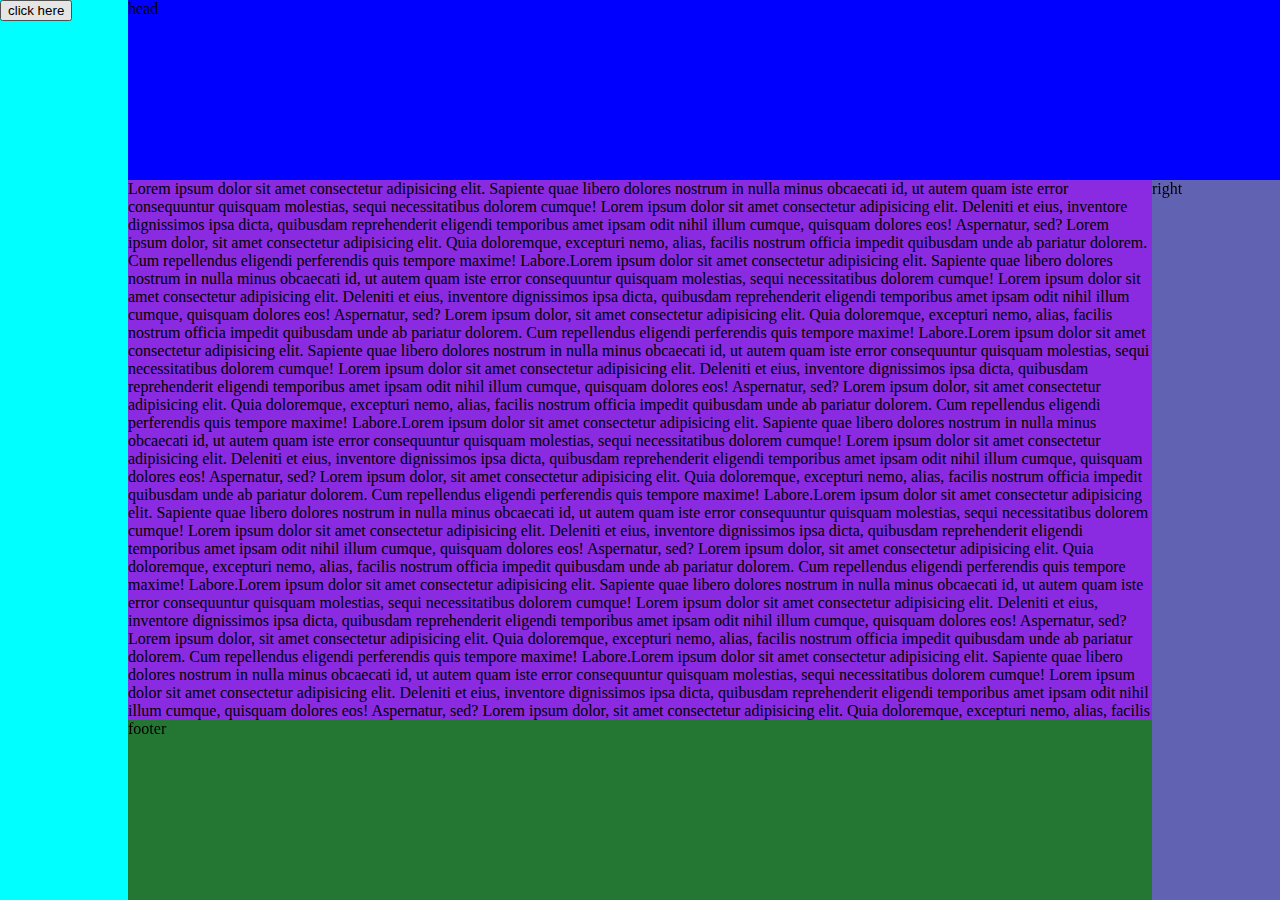
<file: indexFloat.html>
<!DOCTYPE html>
<html>

<head>
    <meta charset="utf-8" />
    <meta http-equiv="X-UA-Compatible" content="IE=edge">
    <title>Float</title>
    <meta name="viewport" content="width=device-width, initial-scale=1">
    <link rel="stylesheet" type="text/css" media="screen" href="./css/stl.css" />
    <script src="js/main.js"></script>
</head>

<body>
    <div class="container">
        <div class="navFloat"><input type="button" onclick="hideScroll()" value="click here"></div>
        <div class="headFloat">head</div>
        <div class="test">
            <div class="content">


                Lorem ipsum dolor sit amet consectetur adipisicing elit. Sapiente quae libero dolores nostrum in nulla minus obcaecati id, ut autem quam iste error consequuntur quisquam molestias, sequi necessitatibus dolorem cumque!
                Lorem ipsum dolor sit amet consectetur adipisicing elit. Deleniti et eius, inventore dignissimos ipsa dicta, quibusdam reprehenderit eligendi temporibus amet ipsam odit nihil illum cumque, quisquam dolores eos! Aspernatur, sed?
                Lorem ipsum dolor, sit amet consectetur adipisicing elit. Quia doloremque, excepturi nemo, alias, facilis nostrum officia impedit quibusdam unde ab pariatur dolorem. Cum repellendus eligendi perferendis quis tempore maxime! Labore.Lorem ipsum dolor sit amet consectetur adipisicing elit. Sapiente quae libero dolores nostrum in nulla minus obcaecati id, ut autem quam iste error consequuntur quisquam molestias, sequi necessitatibus dolorem cumque!
                Lorem ipsum dolor sit amet consectetur adipisicing elit. Deleniti et eius, inventore dignissimos ipsa dicta, quibusdam reprehenderit eligendi temporibus amet ipsam odit nihil illum cumque, quisquam dolores eos! Aspernatur, sed?
                Lorem ipsum dolor, sit amet consectetur adipisicing elit. Quia doloremque, excepturi nemo, alias, facilis nostrum officia impedit quibusdam unde ab pariatur dolorem. Cum repellendus eligendi perferendis quis tempore maxime! Labore.Lorem ipsum dolor sit amet consectetur adipisicing elit. Sapiente quae libero dolores nostrum in nulla minus obcaecati id, ut autem quam iste error consequuntur quisquam molestias, sequi necessitatibus dolorem cumque!
                Lorem ipsum dolor sit amet consectetur adipisicing elit. Deleniti et eius, inventore dignissimos ipsa dicta, quibusdam reprehenderit eligendi temporibus amet ipsam odit nihil illum cumque, quisquam dolores eos! Aspernatur, sed?
                Lorem ipsum dolor, sit amet consectetur adipisicing elit. Quia doloremque, excepturi nemo, alias, facilis nostrum officia impedit quibusdam unde ab pariatur dolorem. Cum repellendus eligendi perferendis quis tempore maxime! Labore.Lorem ipsum dolor sit amet consectetur adipisicing elit. Sapiente quae libero dolores nostrum in nulla minus obcaecati id, ut autem quam iste error consequuntur quisquam molestias, sequi necessitatibus dolorem cumque!
                Lorem ipsum dolor sit amet consectetur adipisicing elit. Deleniti et eius, inventore dignissimos ipsa dicta, quibusdam reprehenderit eligendi temporibus amet ipsam odit nihil illum cumque, quisquam dolores eos! Aspernatur, sed?
                Lorem ipsum dolor, sit amet consectetur adipisicing elit. Quia doloremque, excepturi nemo, alias, facilis nostrum officia impedit quibusdam unde ab pariatur dolorem. Cum repellendus eligendi perferendis quis tempore maxime! Labore.Lorem ipsum dolor sit amet consectetur adipisicing elit. Sapiente quae libero dolores nostrum in nulla minus obcaecati id, ut autem quam iste error consequuntur quisquam molestias, sequi necessitatibus dolorem cumque!
                Lorem ipsum dolor sit amet consectetur adipisicing elit. Deleniti et eius, inventore dignissimos ipsa dicta, quibusdam reprehenderit eligendi temporibus amet ipsam odit nihil illum cumque, quisquam dolores eos! Aspernatur, sed?
                Lorem ipsum dolor, sit amet consectetur adipisicing elit. Quia doloremque, excepturi nemo, alias, facilis nostrum officia impedit quibusdam unde ab pariatur dolorem. Cum repellendus eligendi perferendis quis tempore maxime! Labore.Lorem ipsum dolor sit amet consectetur adipisicing elit. Sapiente quae libero dolores nostrum in nulla minus obcaecati id, ut autem quam iste error consequuntur quisquam molestias, sequi necessitatibus dolorem cumque!
                Lorem ipsum dolor sit amet consectetur adipisicing elit. Deleniti et eius, inventore dignissimos ipsa dicta, quibusdam reprehenderit eligendi temporibus amet ipsam odit nihil illum cumque, quisquam dolores eos! Aspernatur, sed?
                Lorem ipsum dolor, sit amet consectetur adipisicing elit. Quia doloremque, excepturi nemo, alias, facilis nostrum officia impedit quibusdam unde ab pariatur dolorem. Cum repellendus eligendi perferendis quis tempore maxime! Labore.Lorem ipsum dolor sit amet consectetur adipisicing elit. Sapiente quae libero dolores nostrum in nulla minus obcaecati id, ut autem quam iste error consequuntur quisquam molestias, sequi necessitatibus dolorem cumque!
                Lorem ipsum dolor sit amet consectetur adipisicing elit. Deleniti et eius, inventore dignissimos ipsa dicta, quibusdam reprehenderit eligendi temporibus amet ipsam odit nihil illum cumque, quisquam dolores eos! Aspernatur, sed?
                Lorem ipsum dolor, sit amet consectetur adipisicing elit. Quia doloremque, excepturi nemo, alias, facilis nostrum officia impedit quibusdam unde ab pariatur dolorem. Cum repellendus eligendi perferendis quis tempore maxime! Labore.Lorem ipsum dolor sit amet consectetur adipisicing elit. Sapiente quae libero dolores nostrum in nulla minus obcaecati id, ut autem quam iste error consequuntur quisquam molestias, sequi necessitatibus dolorem cumque!
                Lorem ipsum dolor sit amet consectetur adipisicing elit. Deleniti et eius, inventore dignissimos ipsa dicta, quibusdam reprehenderit eligendi temporibus amet ipsam odit nihil illum cumque, quisquam dolores eos! Aspernatur, sed?
                Lorem ipsum dolor, sit amet consectetur adipisicing elit. Quia doloremque, excepturi nemo, alias, facilis nostrum officia impedit quibusdam unde ab pariatur dolorem. Cum repellendus eligendi perferendis quis tempore maxime! Labore.Lorem ipsum dolor sit amet consectetur adipisicing elit. Sapiente quae libero dolores nostrum in nulla minus obcaecati id, ut autem quam iste error consequuntur quisquam molestias, sequi necessitatibus dolorem cumque!
                Lorem ipsum dolor sit amet consectetur adipisicing elit. Deleniti et eius, inventore dignissimos ipsa dicta, quibusdam reprehenderit eligendi temporibus amet ipsam odit nihil illum cumque, quisquam dolores eos! Aspernatur, sed?
                Lorem ipsum dolor, sit amet consectetur adipisicing elit. Quia doloremque, excepturi nemo, alias, facilis nostrum officia impedit quibusdam unde ab pariatur dolorem. Cum repellendus eligendi perferendis quis tempore maxime! Labore.Lorem ipsum dolor sit amet consectetur adipisicing elit. Sapiente quae libero dolores nostrum in nulla minus obcaecati id, ut autem quam iste error consequuntur quisquam molestias, sequi necessitatibus dolorem cumque!
                Lorem ipsum dolor sit amet consectetur adipisicing elit. Deleniti et eius, inventore dignissimos ipsa dicta, quibusdam reprehenderit eligendi temporibus amet ipsam odit nihil illum cumque, quisquam dolores eos! Aspernatur, sed?
                Lorem ipsum dolor, sit amet consectetur adipisicing elit. Quia doloremque, excepturi nemo, alias, facilis nostrum officia impedit quibusdam unde ab pariatur dolorem. Cum repellendus eligendi perferendis quis tempore maxime! Labore.Lorem ipsum dolor sit amet cnderit eligendi temporibus amet ipsam odit nihil illum cumque, quisquam dolores eos! Aspernatur, sed?
                Lorem ipsum dolor, sit amet consectetur adipisicing elit. Quia doloremque, excepturi nemo, alias, facilis nostrum officia impedit quibusdam unde ab pariatur dolorem. Cum repellendus eligendi perferendis quis tempore maxime! Labore.Lorem ipsum dolor sit amet consectetur adipisicing elit. Sapiente quae libero dolores nostrum in nulla minus obcaecati id, ut autem quam iste error consequuntur quisquam molestias, sequi necessitatibus dolorem cumque!
                Lorem ipsum dolor sit amet consectetur adipisicing elit. Deleniti et eius, inventore dignissimos ipsa dicta, quibusdam reprehenderit eligendi temporibus amet ipsam odit nihil illum cumque, quisquam dolores eos! Aspernatur, sed?
                Lorem ipsum dolor, sit amet consectetur adipisicing elit. Quia doloremque, excepturi nemo, alias, facilis nostrum officia impedit quibusdam unde ab pariatur dolorem. Cum repellendus eligendi perferendis quis tempore maxime! Labore.Lorem ipsum dolor sit amet consectetur adipisicing elit. Sapiente quae libero dolores nostrum in nulla minus obcaecati id, ut autem quam iste error consequuntur quisquam molestias, sequi necessitatibus dolorem cumque!
                Lorem ipsum dolor sit amet consectetur adipisicing elit. Deleniti et eius, inventore dignissimos ipsa dicta, quibusdam reprehenderit eligendi temporibus amet ipsam odit nihil illum cumque, quisquam dolores eos! Aspernatur, sed?
                Lorem ipsum dolor, sit amet consectetur adipisicing elit. Quia doloremque, excepturi nemo, alias, facilis nostrum officia impedit quibusdam unde ab pariatur dolorem. Cum repellendus eligendi perferendis quis tempore maxime! Labore.Lorem ipsum dolor sit amet cnderit eligendi temporibus amet ipsam odit nihil illum cumque, quisquam dolores eos! Aspernatur, sed?
                Lorem ipsum dolor, sit amet consectetur adipisicing elit. Quia doloremque, excepturi nemo, alias, facilis nostrum officia impedit quibusdam unde ab pariatur dolorem. Cum repellendus eligendi perferendis quis tempore maxime! Labore.Lorem ipsum dolor sit amet consectetur adipisicing elit. Sapiente quae libero dolores nostrum in nulla minus obcaecati id, ut autem quam iste error consequuntur quisquam molestias, sequi necessitatibus dolorem cumque!
                Lorem ipsum dolor sit amet consectetur adipisicing elit. Deleniti et eius, inventore dignissimos ipsa dicta, quibusdam reprehenderit eligendi temporibus amet ipsam odit nihil illum cumque, quisquam dolores eos! Aspernatur, sed?
                Lorem ipsum dolor, sit amet consectetur adipisicing elit. Quia doloremque, excepturi nemo, alias, facilis nostrum officia impedit quibusdam unde ab pariatur dolorem. Cum repellendus eligendi perferendis quis tempore maxime! Labore.Lorem ipsum dolor sit amet consectetur adipisicing elit. Sapiente quae libero dolores nostrum in nulla minus obcaecati id, ut autem quam iste error consequuntur quisquam molestias, sequi necessitatibus dolorem cumque!
                Lorem ipsum dolor sit amet consectetur adipisicing elit. Deleniti et eius, inventore dignissimos ipsa dicta, quibusdam reprehenderit eligendi temporibus amet ipsam odit nihil illum cumque, quisquam dolores eos! Aspernatur, sed?
                Lorem ipsum dolor, sit amet consectetur adipisicing elit. Quia doloremque, excepturi nemo, alias, facilis nostrum officia impedit quibusdam unde ab pariatur dolorem. Cum repellendus eligendi perferendis quis tempore maxime! Labore.Lorem ipsum dolor sit amet cnderit eligendi temporibus amet ipsam odit nihil illum cumque, quisquam dolores eos! Aspernatur, sed?
                Lorem ipsum dolor, sit amet consectetur adipisicing elit. Quia doloremque, excepturi nemo, alias, facilis nostrum officia impedit quibusdam unde ab pariatur dolorem. Cum repellendus eligendi perferendis quis tempore maxime! Labore.Lorem ipsum dolor sit amet consectetur adipisicing elit. Sapiente quae libero dolores nostrum in nulla minus obcaecati id, ut autem quam iste error consequuntur quisquam molestias, sequi necessitatibus dolorem cumque!
                Lorem ipsum dolor sit amet consectetur adipisicing elit. Deleniti et eius, inventore dignissimos ipsa dicta, quibusdam reprehenderit eligendi temporibus amet ipsam odit nihil illum cumque, quisquam dolores eos! Aspernatur, sed?
                Lorem ipsum dolor, sit amet consectetur adipisicing elit. Quia doloremque, excepturi nemo, alias, facilis nostrum officia impedit quibusdam unde ab pariatur dolorem. Cum repellendus eligendi perferendis quis tempore maxime! Labore.Lorem ipsum dolor sit amet consectetur adipisicing elit. Sapiente quae libero dolores nostrum in nulla minus obcaecati id, ut autem quam iste error consequuntur quisquam molestias, sequi necessitatibus dolorem cumque!
                Lorem ipsum dolor sit amet consectetur adipisicing elit. Deleniti et eius, inventore dignissimos ipsa dicta, quibusdam reprehenderit eligendi temporibus amet ipsam odit nihil illum cumque, quisquam dolores eos! Aspernatur, sed?
                Lorem ipsum dolor, sit amet consectetur adipisicing elit. Quia doloremque, excepturi nemo, alias, facilis nostrum officia impedit quibusdam unde ab pariatur dolorem. Cum repellendus eligendi perferendis quis tempore maxime! Labore.Lorem ipsum dolor sit amet cnderit eligendi temporibus amet ipsam odit nihil illum cumque, quisquam dolores eos! Aspernatur, sed?
                Lorem ipsum dolor, sit amet consectetur adipisicing elit. Quia doloremque, excepturi nemo, alias, facilis nostrum officia impedit quibusdam unde ab pariatur dolorem. Cum repellendus eligendi perferendis quis tempore maxime! Labore.Lorem ipsum dolor sit amet consectetur adipisicing elit. Sapiente quae libero dolores nostrum in nulla minus obcaecati id, ut autem quam iste error consequuntur quisquam molestias, sequi necessitatibus dolorem cumque!
                Lorem ipsum dolor sit amet consectetur adipisicing elit. Deleniti et eius, inventore dignissimos ipsa dicta, quibusdam reprehenderit eligendi temporibus amet ipsam odit nihil illum cumque, quisquam dolores eos! Aspernatur, sed?
                Lorem ipsum dolor, sit amet consectetur adipisicing elit. Quia doloremque, excepturi nemo, alias, facilis nostrum officia impedit quibusdam unde ab pariatur dolorem. Cum repellendus eligendi perferendis quis tempore maxime! Labore.Lorem ipsum dolor sit amet consectetur adipisicing elit. Sapiente quae libero dolores nostrum in nulla minus obcaecati id, ut autem quam iste error consequuntur quisquam molestias, sequi necessitatibus dolorem cumque!
                Lorem ipsum dolor sit amet consectetur adipisicing elit. Deleniti et eius, inventore dignissimos ipsa dicta, quibusdam reprehenderit eligendi temporibus amet ipsam odit nihil illum cumque, quisquam dolores eos! Aspernatur, sed?
                Lorem ipsum dolor, sit amet consectetur adipisicing elit. Quia doloremque, excepturi nemo, alias, facilis nostrum officia impedit quibusdam unde ab pariatur dolorem. Cum repellendus eligendi perferendis quis tempore maxime! Labore.Lorem ipsum dolor sit amet cnderit eligendi temporibus amet ipsam odit nihil illum cumque, quisquam dolores eos! Aspernatur, sed?
                Lorem ipsum dolor, sit amet consectetur adipisicing elit. Quia doloremque, excepturi nemo, alias, facilis nostrum officia impedit quibusdam unde ab pariatur dolorem. Cum repellendus eligendi perferendis quis tempore maxime! Labore.Lorem ipsum dolor sit amet consectetur adipisicing elit. Sapiente quae libero dolores nostrum in nulla minus obcaecati id, ut autem quam iste error consequuntur quisquam molestias, sequi necessitatibus dolorem cumque!
                Lorem ipsum dolor sit amet consectetur adipisicing elit. Deleniti et eius, inventore dignissimos ipsa dicta, quibusdam reprehenderit eligendi temporibus amet ipsam odit nihil illum cumque, quisquam dolores eos! Aspernatur, sed?
                Lorem ipsum dolor, sit amet consectetur adipisicing elit. Quia doloremque, excepturi nemo, alias, facilis nostrum officia impedit quibusdam unde ab pariatur dolorem. Cum repellendus eligendi perferendis quis tempore maxime! Labore.Lorem ipsum dolor sit amet consectetur adipisicing elit. Sapiente quae libero dolores nostrum in nulla minus obcaecati id, ut autem quam iste error consequuntur quisquam molestias, sequi necessitatibus dolorem cumque!
                Lorem ipsum dolor sit amet consectetur adipisicing elit. Deleniti et eius, inventore dignissimos ipsa dicta, quibusdam reprehenderit eligendi temporibus amet ipsam odit nihil illum cumque, quisquam dolores eos! Aspernatur, sed?
                Lorem ipsum dolor, sit amet consectetur adipisicing elit. Quia doloremque, excepturi nemo, alias, facilis nostrum officia impedit quibusdam unde ab pariatur dolorem. Cum repellendus eligendi perferendis quis tempore maxime! Labore.Lorem ipsum dolor sit amet cnderit eligendi temporibus amet ipsam odit nihil illum cumque, quisquam dolores eos! Aspernatur, sed?
                Lorem ipsum dolor, sit amet consectetur adipisicing elit. Quia doloremque, excepturi nemo, alias, facilis nostrum officia impedit quibusdam unde ab pariatur dolorem. Cum repellendus eligendi perferendis quis tempore maxime! Labore.Lorem ipsum dolor sit amet consectetur adipisicing elit. Sapiente quae libero dolores nostrum in nulla minus obcaecati id, ut autem quam iste error consequuntur quisquam molestias, sequi necessitatibus dolorem cumque!
                Lorem ipsum dolor sit amet consectetur adipisicing elit. Deleniti et eius, inventore dignissimos ipsa dicta, quibusdam reprehenderit eligendi temporibus amet ipsam odit nihil illum cumque, quisquam dolores eos! Aspernatur, sed?
                Lorem ipsum dolor, sit amet consectetur adipisicing elit. Quia doloremque, excepturi nemo, alias, facilis nostrum officia impedit quibusdam unde ab pariatur dolorem. Cum repellendus eligendi perferendis quis tempore maxime! Labore.Lorem ipsum dolor sit amet consectetur adipisicing elit. Sapiente quae libero dolores nostrum in nulla minus obcaecati id, ut autem quam iste error consequuntur quisquam molestias, sequi necessitatibus dolorem cumque!
                Lorem ipsum dolor sit amet consectetur adipisicing elit. Deleniti et eius, inventore dignissimos ipsa dicta, quibusdam reprehenderit eligendi temporibus amet ipsam odit nihil illum cumque, quisquam dolores eos! Aspernatur, sed?
                Lorem ipsum dolor, sit amet consectetur adipisicing elit. Quia doloremque, excepturi nemo, alias, facilis nostrum officia impedit quibusdam unde ab pariatur dolorem. Cum repellendus eligendi perferendis quis tempore maxime! Labore.Lorem ipsum dolor sit amet cnderit eligendi temporibus amet ipsam odit nihil illum cumque, quisquam dolores eos! Aspernatur, sed?
                Lorem ipsum dolor, sit amet consectetur adipisicing elit. Quia doloremque, excepturi nemo, alias, facilis nostrum officia impedit quibusdam unde ab pariatur dolorem. Cum repellendus eligendi perferendis quis tempore maxime! Labore.Lorem ipsum dolor sit amet consectetur adipisicing elit. Sapiente quae libero dolores nostrum in nulla minus obcaecati id, ut autem quam iste error consequuntur quisquam molestias, sequi necessitatibus dolorem cumque!
                Lorem ipsum dolor sit amet consectetur adipisicing elit. Deleniti et eius, inventore dignissimos ipsa dicta, quibusdam reprehenderit eligendi temporibus amet ipsam odit nihil illum cumque, quisquam dolores eos! Aspernatur, sed?
                Lorem ipsum dolor, sit amet consectetur adipisicing elit. Quia doloremque, excepturi nemo, alias, facilis nostrum officia impedit quibusdam unde ab pariatur dolorem. Cum repellendus eligendi perferendis quis tempore maxime! Labore.Lorem ipsum dolor sit amet consectetur adipisicing elit. Sapiente quae libero dolores nostrum in nulla minus obcaecati id, ut autem quam iste error consequuntur quisquam molestias, sequi necessitatibus dolorem cumque!
                Lorem ipsum dolor sit amet consectetur adipisicing elit. Deleniti et eius, inventore dignissimos ipsa dicta, quibusdam reprehenderit eligendi temporibus amet ipsam odit nihil illum cumque, quisquam dolores eos! Aspernatur, sed?
                Lorem ipsum dolor, sit amet consectetur adipisicing elit. Quia doloremque, excepturi nemo, alias, facilis nostrum officia impedit quibusdam unde ab pariatur dolorem. Cum repellendus eligendi perferendis quis tempore maxime! Labore.Lorem ipsum dolor sit amet cnderit eligendi temporibus amet ipsam odit nihil illum cumque, quisquam dolores eos! Aspernatur, sed?
                Lorem ipsum dolor, sit amet consectetur adipisicing elit. Quia doloremque, excepturi nemo, alias, facilis nostrum officia impedit quibusdam unde ab pariatur dolorem. Cum repellendus eligendi perferendis quis tempore maxime! Labore.Lorem ipsum dolor sit amet consectetur adipisicing elit. Sapiente quae libero dolores nostrum in nulla minus obcaecati id, ut autem quam iste error consequuntur quisquam molestias, sequi necessitatibus dolorem cumque!
                Lorem ipsum dolor sit amet consectetur adipisicing elit. Deleniti et eius, inventore dignissimos ipsa dicta, quibusdam reprehenderit eligendi temporibus amet ipsam odit nihil illum cumque, quisquam dolores eos! Aspernatur, sed?
                Lorem ipsum dolor, sit amet consectetur adipisicing elit. Quia doloremque, excepturi nemo, alias, facilis nostrum officia impedit quibusdam unde ab pariatur dolorem. Cum repellendus eligendi perferendis quis tempore maxime! Labore.Lorem ipsum dolor sit amet consectetur adipisicing elit. Sapiente quae libero dolores nostrum in nulla minus obcaecati id, ut autem quam iste error consequuntur quisquam molestias, sequi necessitatibus dolorem cumque!
                Lorem ipsum dolor sit amet consectetur adipisicing elit. Deleniti et eius, inventore dignissimos ipsa dicta, quibusdam reprehenderit eligendi temporibus amet ipsam odit nihil illum cumque, quisquam dolores eos! Aspernatur, sed?
                Lorem ipsum dolor, sit amet consectetur adipisicing elit. Quia doloremque, excepturi nemo, alias, facilis nostrum officia impedit quibusdam unde ab pariatur dolorem. Cum repellendus eligendi perferendis quis tempore maxime! Labore.Lorem ipsum dolor sit amet cnderit eligendi temporibus amet ipsam odit nihil illum cumque, quisquam dolores eos! Aspernatur, sed?
                Lorem ipsum dolor, sit amet consectetur adipisicing elit. Quia doloremque, excepturi nemo, alias, facilis nostrum officia impedit quibusdam unde ab pariatur dolorem. Cum repellendus eligendi perferendis quis tempore maxime! Labore.Lorem ipsum dolor sit amet consectetur adipisicing elit. Sapiente quae libero dolores nostrum in nulla minus obcaecati id, ut autem quam iste error consequuntur quisquam molestias, sequi necessitatibus dolorem cumque!
                Lorem ipsum dolor sit amet consectetur adipisicing elit. Deleniti et eius, inventore dignissimos ipsa dicta, quibusdam reprehenderit eligendi temporibus amet ipsam odit nihil illum cumque, quisquam dolores eos! Aspernatur, sed?
                Lorem ipsum dolor, sit amet consectetur adipisicing elit. Quia doloremque, excepturi nemo, alias, facilis nostrum officia impedit quibusdam unde ab pariatur dolorem. Cum repellendus eligendi perferendis quis tempore maxime! Labore.Lorem ipsum dolor sit amet consectetur adipisicing elit. Sapiente quae libero dolores nostrum in nulla minus obcaecati id, ut autem quam iste error consequuntur quisquam molestias, sequi necessitatibus dolorem cumque!
                Lorem ipsum dolor sit amet consectetur adipisicing elit. Deleniti et eius, inventore dignissimos ipsa dicta, quibusdam reprehenderit eligendi temporibus amet ipsam odit nihil illum cumque, quisquam dolores eos! Aspernatur, sed?
                Lorem ipsum dolor, sit amet consectetur adipisicing elit. Quia doloremque, excepturi nemo, alias, facilis nostrum officia impedit quibusdam unde ab pariatur dolorem. Cum repellendus eligendi perferendis quis tempore maxime! Labore.Lorem ipsum dolor sit amet cnderit eligendi temporibus amet ipsam odit nihil illum cumque, quisquam dolores eos! Aspernatur, sed?
                Lorem ipsum dolor, sit amet consectetur adipisicing elit. Quia doloremque, excepturi nemo, alias, facilis nostrum officia impedit quibusdam unde ab pariatur dolorem. Cum repellendus eligendi perferendis quis tempore maxime! Labore.Lorem ipsum dolor sit amet consectetur adipisicing elit. Sapiente quae libero dolores nostrum in nulla minus obcaecati id, ut autem quam iste error consequuntur quisquam molestias, sequi necessitatibus dolorem cumque!
                Lorem ipsum dolor sit amet consectetur adipisicing elit. Deleniti et eius, inventore dignissimos ipsa dicta, quibusdam reprehenderit eligendi temporibus amet ipsam odit nihil illum cumque, quisquam dolores eos! Aspernatur, sed?
                Lorem ipsum dolor, sit amet consectetur adipisicing elit. Quia doloremque, excepturi nemo, alias, facilis nostrum officia impedit quibusdam unde ab pariatur dolorem. Cum repellendus eligendi perferendis quis tempore maxime! Labore.Lorem ipsum dolor sit amet consectetur adipisicing elit. Sapiente quae libero dolores nostrum in nulla minus obcaecati id, ut autem quam iste error consequuntur quisquam molestias, sequi necessitatibus dolorem cumque!
                Lorem ipsum dolor sit amet consectetur adipisicing elit. Deleniti et eius, inventore dignissimos ipsa dicta, quibusdam reprehenderit eligendi temporibus amet ipsam odit nihil illum cumque, quisquam dolores eos! Aspernatur, sed?
                Lorem ipsum dolor, sit amet consectetur adipisicing elit. Quia doloremque, excepturi nemo, alias, facilis nostrum officia impedit quibusdam unde ab pariatur dolorem. Cum repellendus eligendi perferendis quis tempore maxime! Labore.Lorem ipsum dolor sit amet cnderit eligendi temporibus amet ipsam odit nihil illum cumque, quisquam dolores eos! Aspernatur, sed?
                Lorem ipsum dolor, sit amet consectetur adipisicing elit. Quia doloremque, excepturi nemo, alias, facilis nostrum officia impedit quibusdam unde ab pariatur dolorem. Cum repellendus eligendi perferendis quis tempore maxime! Labore.Lorem ipsum dolor sit amet consectetur adipisicing elit. Sapiente quae libero dolores nostrum in nulla minus obcaecati id, ut autem quam iste error consequuntur quisquam molestias, sequi necessitatibus dolorem cumque!
                Lorem ipsum dolor sit amet consectetur adipisicing elit. Deleniti et eius, inventore dignissimos ipsa dicta, quibusdam reprehenderit eligendi temporibus amet ipsam odit nihil illum cumque, quisquam dolores eos! Aspernatur, sed?
                Lorem ipsum dolor, sit amet consectetur adipisicing elit. Quia doloremque, excepturi nemo, alias, facilis nostrum officia impedit quibusdam unde ab pariatur dolorem. Cum repellendus eligendi perferendis quis tempore maxime! Labore.Lorem ipsum dolor sit amet consectetur adipisicing elit. Sapiente quae libero dolores nostrum in nulla minus obcaecati id, ut autem quam iste error consequuntur quisquam molestias, sequi necessitatibus dolorem cumque!
                Lorem ipsum dolor sit amet consectetur adipisicing elit. Deleniti et eius, inventore dignissimos ipsa dicta, quibusdam reprehenderit eligendi temporibus amet ipsam odit nihil illum cumque, quisquam dolores eos! Aspernatur, sed?
                Lorem ipsum dolor, sit amet consectetur adipisicing elit. Quia doloremque, excepturi nemo, alias, facilis nostrum officia impedit quibusdam unde ab pariatur dolorem. Cum repellendus eligendi perferendis quis tempore maxime! Labore.Lorem ipsum dolor sit amet cnderit eligendi temporibus amet ipsam odit nihil illum cumque, quisquam dolores eos! Aspernatur, sed?
                Lorem ipsum dolor, sit amet consectetur adipisicing elit. Quia doloremque, excepturi nemo, alias, facilis nostrum officia impedit quibusdam unde ab pariatur dolorem. Cum repellendus eligendi perferendis quis tempore maxime! Labore.Lorem ipsum dolor sit amet consectetur adipisicing elit. Sapiente quae libero dolores nostrum in nulla minus obcaecati id, ut autem quam iste error consequuntur quisquam molestias, sequi necessitatibus dolorem cumque!
                Lorem ipsum dolor sit amet consectetur adipisicing elit. Deleniti et eius, inventore dignissimos ipsa dicta, quibusdam reprehenderit eligendi temporibus amet ipsam odit nihil illum cumque, quisquam dolores eos! Aspernatur, sed?
                Lorem ipsum dolor, sit amet consectetur adipisicing elit. Quia doloremque, excepturi nemo, alias, facilis nostrum officia impedit quibusdam unde ab pariatur dolorem. Cum repellendus eligendi perferendis quis tempore maxime! Labore.Lorem ipsum dolor sit amet consectetur adipisicing elit. Sapiente quae libero dolores nostrum in nulla minus obcaecati id, ut autem quam iste error consequuntur quisquam molestias, sequi necessitatibus dolorem cumque!
                Lorem ipsum dolor sit amet consectetur adipisicing elit. Deleniti et eius, inventore dignissimos ipsa dicta, quibusdam reprehenderit eligendi temporibus amet ipsam odit nihil illum cumque, quisquam dolores eos! Aspernatur, sed?
                Lorem ipsum dolor, sit amet consectetur adipisicing elit. Quia doloremque, excepturi nemo, alias, facilis nostrum officia impedit quibusdam unde ab pariatur dolorem. Cum repellendus eligendi perferendis quis tempore maxime! Labore.Lorem ipsum dolor sit amet consectetur adipisicing elit. Sapiente quae libero dolores nostrum in nulla minus obcaecati id, ut autem quam iste error consequuntur quisquam molestias, sequi necessitatibus dolorem cumque!
                Lorem ipsum dolor sit amet consectetur adipisicing elit. Deleniti et eius, inventore dignissimos ipsa dicta, quibusdam reprehenderit eligendi temporibus amet ipsam odit nihil illum cumque, quisquam dolores eos! Aspernatur, sed?
                Lorem ipsum dolor, sit amet consectetur adipisicing elit. Quia doloremque, excepturi nemo, alias, facilis nostrum officia impedit quibusdam unde ab pariatur dolorem. Cum repellendus eligendi perferendis quis tempore maxime! Labore.Lorem ipsum dolor sit amet consectetur adipisicing elit. Sapiente quae libero dolores nostrum in nulla minus obcaecati id, ut autem quam iste error consequuntur quisquam molestias, sequi necessitatibus dolorem cumque!
                Lorem ipsum dolor sit amet consectetur adipisicing elit. Deleniti et eius, inventore dignissimos ipsa dicta, quibusdam reprehenderit eligendi temporibus amet ipsam odit nihil illum cumque, quisquam dolores eos! Aspernatur, sed?
                Lorem ipsum dolor, sit amet consectetur adipisicing elit. Quia doloremque, excepturi nemo, alias, facilis nostrum officia impedit quibusdam unde ab pariatur dolorem. Cum repellendus eligendi perferendis quis tempore maxime! Labore.Lorem ipsum dolor sit amet consectetur adipisicing elit. Sapiente quae libero dolores nostrum in nulla minus obcaecati id, ut autem quam iste error consequuntur quisquam molestias, sequi necessitatibus dolorem cumque!
                Lorem ipsum dolor sit amet consectetur adipisicing elit. Deleniti et eius, inventore dignissimos ipsa dicta, quibusdam reprehenderit eligendi temporibus amet ipsam odit nihil illum cumque, quisquam dolores eos! Aspernatur, sed?
                Lorem ipsum dolor, sit amet consectetur adipisicing elit. Quia doloremque, excepturi nemo, alias, facilis nostrum officia impedit quibusdam unde ab pariatur dolorem. Cum repellendus eligendi perferendis quis tempore maxime! Labore.Lorem ipsum dolor sit amet consectetur adipisicing elit. Sapiente quae libero dolores nostrum in nulla minus obcaecati id, ut autem quam iste error consequuntur quisquam molestias, sequi necessitatibus dolorem cumque!
                Lorem ipsum dolor sit amet consectetur adipisicing elit. Deleniti et eius, inventore dignissimos ipsa dicta, quibusdam reprehenderit eligendi temporibus amet ipsam odit nihil illum cumque, quisquam dolores eos! Aspernatur, sed?
                Lorem ipsum dolor, sit amet consectetur adipisicing elit. Quia doloremque, excepturi nemo, alias, facilis nostrum officia impedit quibusdam unde ab pariatur dolorem. Cum repellendus eligendi perferendis quis tempore maxime! Labore.Lorem ipsum dolor sit amet consectetur adipisicing elit. Sapiente quae libero dolores nostrum in nulla minus obcaecati id, ut autem quam iste error consequuntur quisquam molestias, sequi necessitatibus dolorem cumque!
                Lorem ipsum dolor sit amet consectetur adipisicing elit. Deleniti et eius, inventore dignissimos ipsa dicta, quibusdam reprehenderit eligendi temporibus amet ipsam odit nihil illum cumque, quisquam dolores eos! Aspernatur, sed?
                Lorem ipsum dolor, sit amet consectetur adipisicing elit. Quia doloremque, excepturi nemo, alias, facilis nostrum officia impedit quibusdam unde ab pariatur dolorem. Cum repellendus eligendi perferendis quis tempore maxime! Labore.Lorem ipsum dolor sit amet consectetur adipisicing elit. Sapiente quae libero dolores nostrum in nulla minus obcaecati id, ut autem quam iste error consequuntur quisquam molestias, sequi necessitatibus dolorem cumque!
                Lorem ipsum dolor sit amet consectetur adipisicing elit. Deleniti et eius, inventore dignissimos ipsa dicta, quibusdam reprehenderit eligendi temporibus amet ipsam odit nihil illum cumque, quisquam dolores eos! Aspernatur, sed?
                Lorem ipsum dolor, sit amet consectetur adipisicing elit. Quia doloremque, excepturi nemo, alias, facilis nostrum officia impedit quibusdam unde ab pariatur dolorem. Cum repellendus eligendi perferendis quis tempore maxime! Labore.






            </div>
            <div class="footer">footer</div>
        </div>
        <div class="right">right</div>
    </div>
</body>

</html>
</file>
<file: css/stl.css>
.navFloat{
    display:float;
    float: left;
    width:10%;
    height: 100vh;
    background-color: aqua;
}
.container{
    background-color: brown;
    
}
.headFloat{
    display:float;
    float: left;
    width:90%;
    height: 20vh;
    background-color: blue;
}
.content{
    display:float;
    float:left;
    width:100%; 
    height:60vh;
    background-color: blueviolet;
    overflow-y: scroll;
}
.right{
    display:float;
    float:left;
    width:10%;
    height:80vh;
    background-color: rgb(98, 98, 179);
}
.footer{
    display:float;
    float:left;
    width:100%;
    height:20vh;
    background-color: rgb(36, 119, 50);
}
.test{
    display:float;
    float:left;
    width:80%;
    height: 80vh;
}
body{
    margin:0;
    
}
</file>
